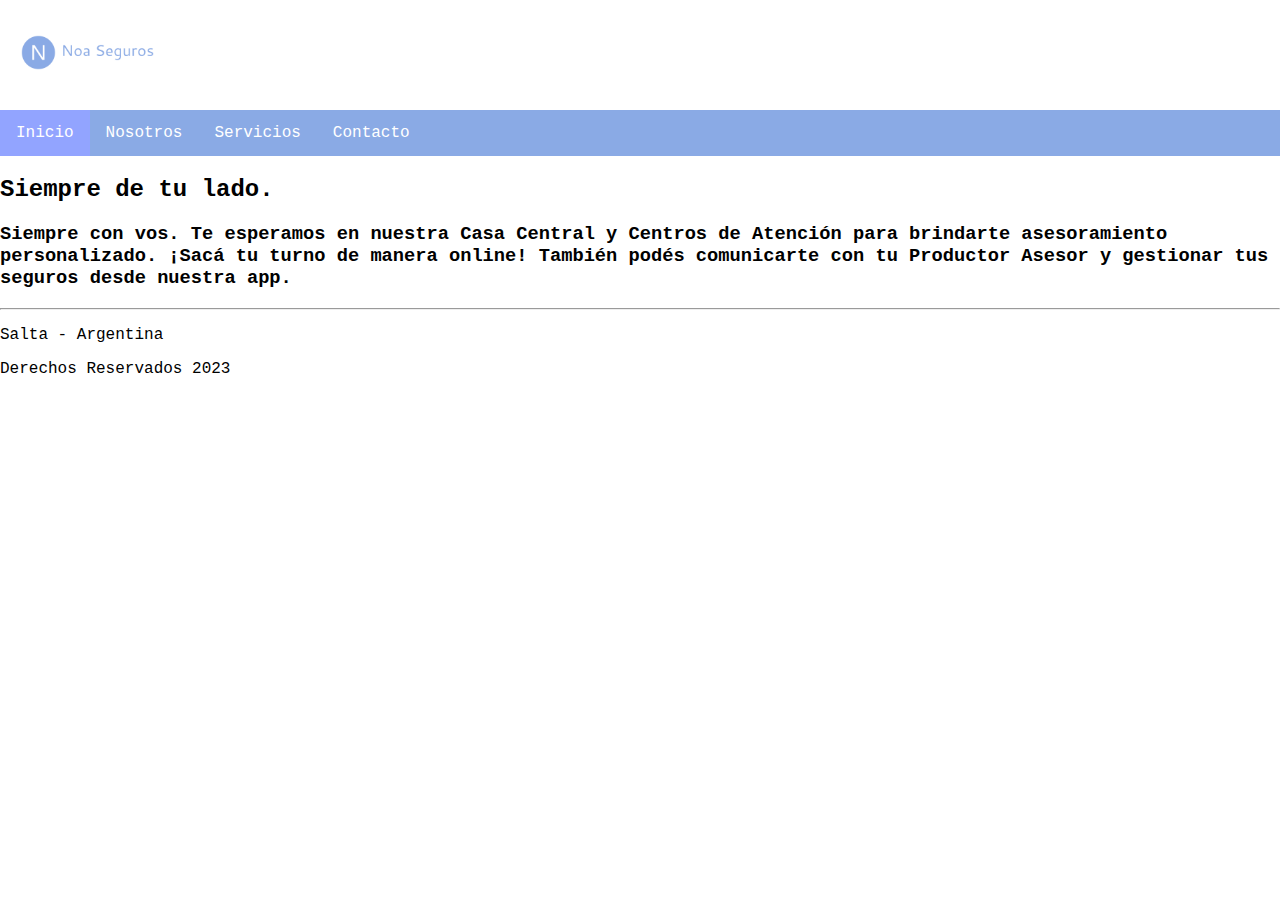
<file: index.html>
<!DOCTYPE html>
<html lang="en">
<head>
    <meta charset="UTF-8">
    <meta name="viewport" content="width=device-width, initial-scale=1.0">
    <link rel="stylesheet" href="/css/style.css">
    <title>Noa Seguros</title>
</head>
<body>
    <header>
        <img src="/img/logo2.png" alt="Noa Seguros" width="175">
        <nav>
            <ul>
                <li><a class="active" href="index.html">Inicio</a></li>
                <li><a href="nosotros.html">Nosotros</a></li>
                <li><a href="servicios.html">Servicios</a></li>
                <li><a href="contacto.html">Contacto</a></li>
            </ul>
            
        </nav>
    </header>
    <h2><strong>Siempre de tu lado.</strong></h2>
    <h3>Siempre con vos.
        Te esperamos en nuestra Casa Central y Centros de Atención para brindarte asesoramiento personalizado.
        ¡Sacá tu turno de manera online!
        También podés comunicarte con tu Productor Asesor y gestionar tus seguros desde nuestra app.
    </h3>
    <hr>
    <footer>
        <p>Salta - Argentina</p>
        <p>Derechos Reservados 2023</p>
    </footer>
    
</body>
</html>
</file>
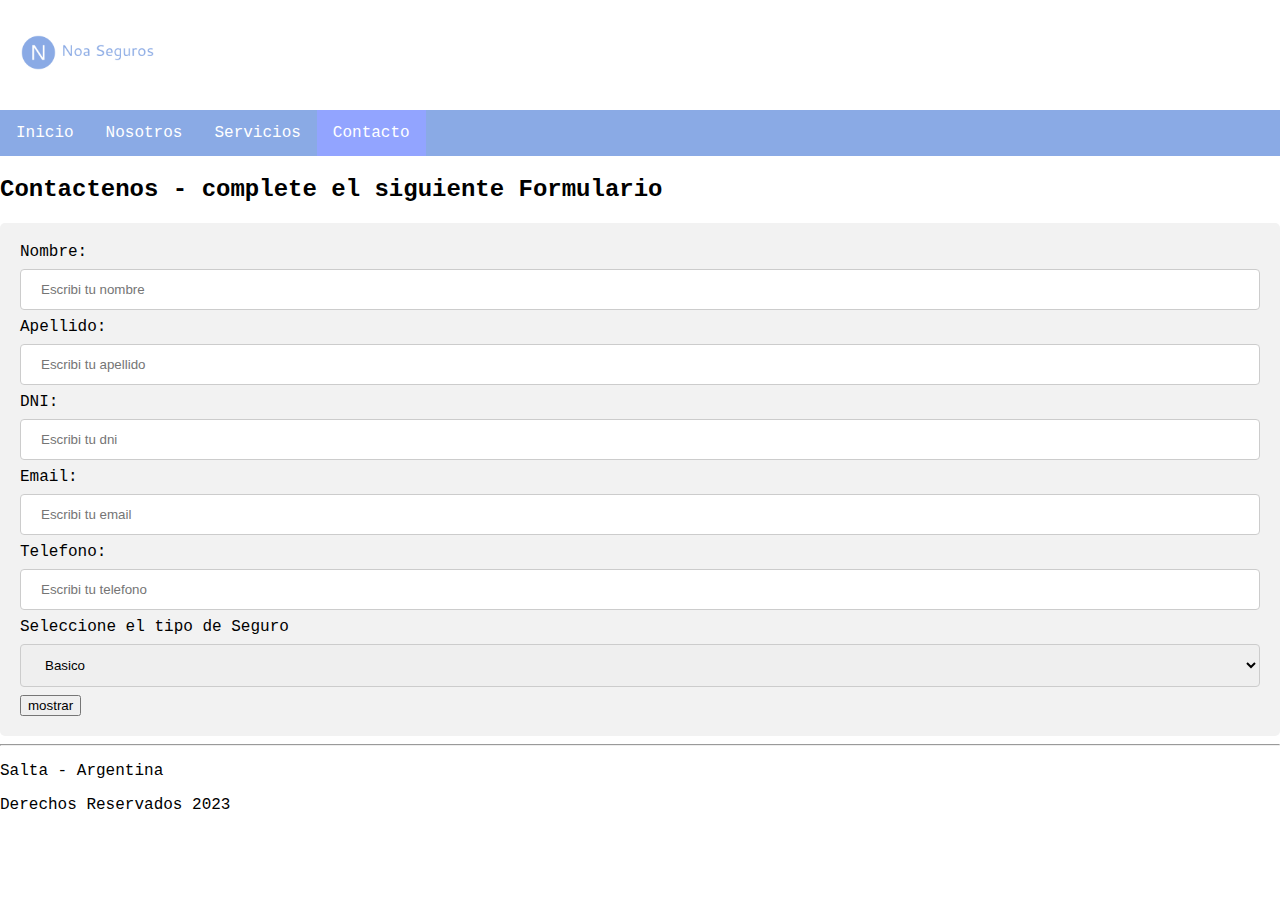
<file: contacto.html>
<!DOCTYPE html>
<html lang="en">
<head>
    <meta charset="UTF-8">
    <meta name="viewport" content="width=device-width, initial-scale=1.0">
    <link rel="stylesheet" href="/css/style.css">
    <title>Noa Seguros</title>
    <script>
        function mostrar()
        {
            var tiposeguro = document.getElementById("tiposeguro");

            if (tiposeguro.value =="Basico")
            {
                alert("Valor del Seguro 500");
                console.log(tiposeguro.value);
            } else 
                {
                    if (tiposeguro.value =="Intermedio")
                    {
                        alert("Valor del Seguro 1000");
                        console.log(tiposeguro.value);
                    } else {
                        if (tiposeguro.value =="Premiun");
                        {
                            alert("Valor del Seguro 1500");
                            console.log(tiposeguro.value);
                            
                        }
                    }
                }

        }  



    </script>


</head>
<body>
    <header>
        <img src="/img/logo2.png" alt="Noa Seguros" width="175">
        <nav>
            <ul>
                <li><a href="index.html">Inicio</a></li>
                <li><a href="nosotros.html">Nosotros</a></li>
                <li><a href="servicios.html">Servicios</a></li>
                <li><a class="active" href="contacto.html">Contacto</a></li>
            </ul>
            
        </nav>
    </header>
    <h2>Contactenos - complete el siguiente Formulario</h2>
    <div class="contenedor-formulario">
        <form>
            <label for="nombre">Nombre:</label>
            <input type="text" id="nombre" name="nombre" placeholder="Escribi tu nombre" requiered minlength = "6">
            <label for="apellido">Apellido:</label>
            <input type="text" id="apellido" name="apellido" placeholder="Escribi tu apellido" requiered minlength = "6">
            <label for="dni">DNI:</label>
            <input type="text" id="dni" name="dni" placeholder="Escribi tu dni" requiered minlength = "6">
            <label for="email">Email:</label>
            <input type="text" id="email" name="email" placeholder="Escribi tu email" requiered minlength = "6">
            <label for="telefono">Telefono:</label>
            <input type="text" id="telefono" name="telefono" placeholder="Escribi tu telefono" requiered minlength = "6">
            <label for="tiposeguro"> Seleccione el tipo de Seguro</label>
            <select name="tiposeguro" id="tiposeguro">
                <option value="Basico">Basico</option>
                <option value="Intermedio">Intermedio</option>
                <option value="Premiun">Premiun</option>

            </select>
            <input type="button" onclick="mostrar();" value="mostrar">
                


        </form>
    </div>
     <hr>
    <footer>
        <p>Salta - Argentina</p>
        <p>Derechos Reservados 2023</p>
    </footer>
    
</body>
</html>
</file>
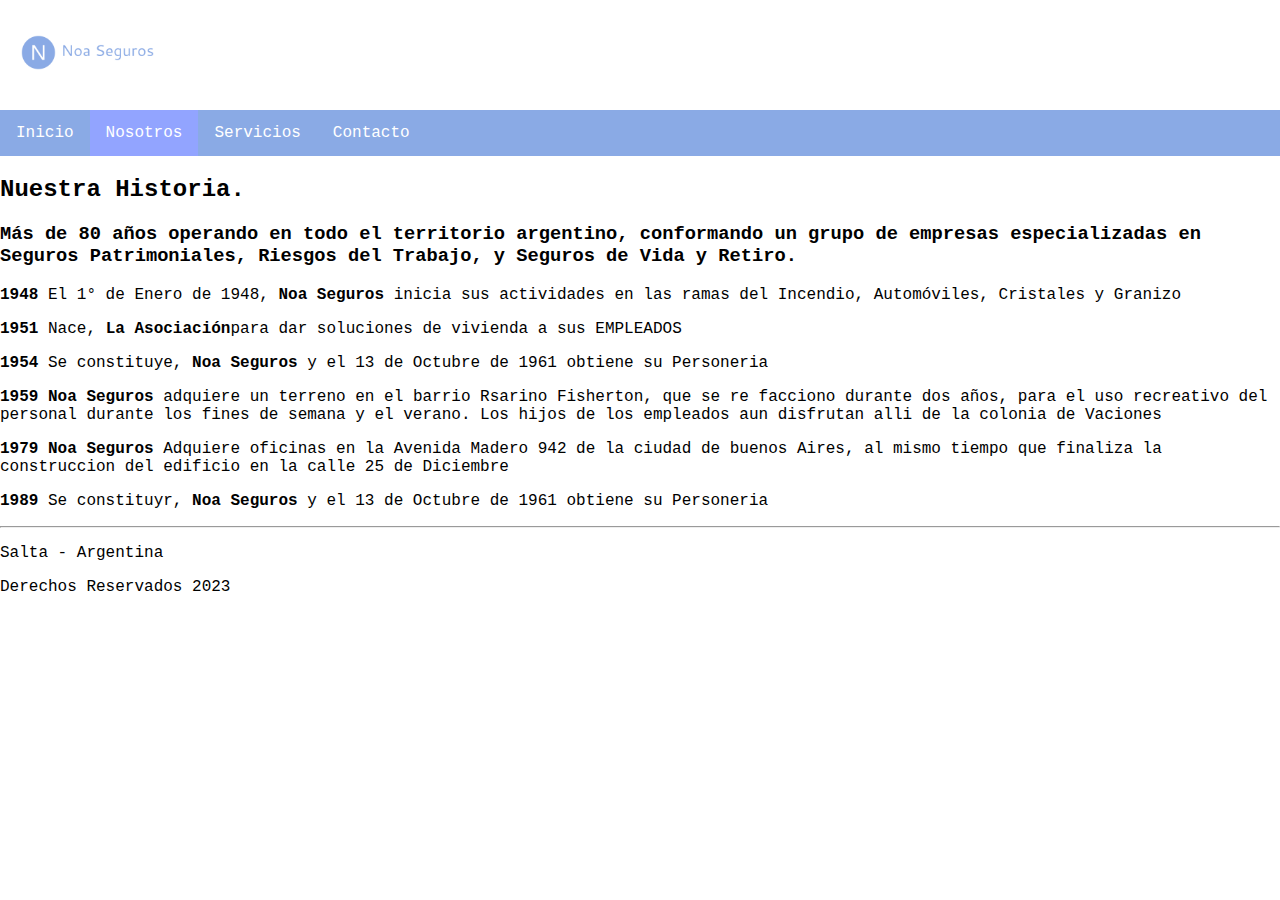
<file: nosotros.html>
<!DOCTYPE html>
<html lang="en">
<head>
    <meta charset="UTF-8">
    <meta name="viewport" content="width=device-width, initial-scale=1.0">
    <link rel="stylesheet" href="/css/style.css">
    <title>Noa Seguros</title>
</head>
<body>
    <header>
        <img src="/img/logo2.png" alt="Noa Seguros" width="175">
        <nav>
            <ul>
                <li><a href="index.html">Inicio</a></li>
                <li><a class="active"href="nosotros.html">Nosotros</a></li>
                <li><a href="servicios.html">Servicios</a></li>
                <li><a href="contacto.html">Contacto</a></li>
            </ul>
            
        </nav>
    </header>
    <h2><strong>Nuestra Historia.</strong></h2>
    <h3>Más de 80 años operando en todo el territorio argentino, conformando un grupo de empresas especializadas en Seguros Patrimoniales, Riesgos del Trabajo, y Seguros de Vida y Retiro.
    </h3>
    <p><strong>1948</strong> El 1° de Enero de  1948, <strong>Noa Seguros </strong> inicia sus actividades en las ramas del Incendio, Automóviles, Cristales y Granizo</p>
    <p><strong>1951</strong> Nace, <strong>La Asociación</strong>para dar soluciones de vivienda a sus EMPLEADOS</p>
    <p><strong>1954</strong> Se constituye, <strong>Noa Seguros </strong>y el 13 de Octubre de 1961 obtiene su Personeria </p>
    <p><strong>1959</strong><strong> Noa Seguros </strong>adquiere un terreno en el barrio Rsarino Fisherton, que se re facciono durante dos años, para el uso recreativo del personal durante los fines de semana y el verano. Los hijos de los empleados aun disfrutan alli de la colonia de Vaciones </p>
    <p><strong>1979</strong><strong> Noa Seguros </strong>Adquiere oficinas en la Avenida Madero 942 de la ciudad de buenos Aires, al mismo tiempo que finaliza la construccion del edificio en la calle 25 de Diciembre  </p>
    <p><strong>1989</strong> Se constituyr, <strong>Noa Seguros </strong>y el 13 de Octubre de 1961 obtiene su Personeria </p>
    


    <hr>
    <footer>
        <p>Salta - Argentina</p>
        <p>Derechos Reservados 2023</p>
    </footer>
    
</body>
</html>
</file>
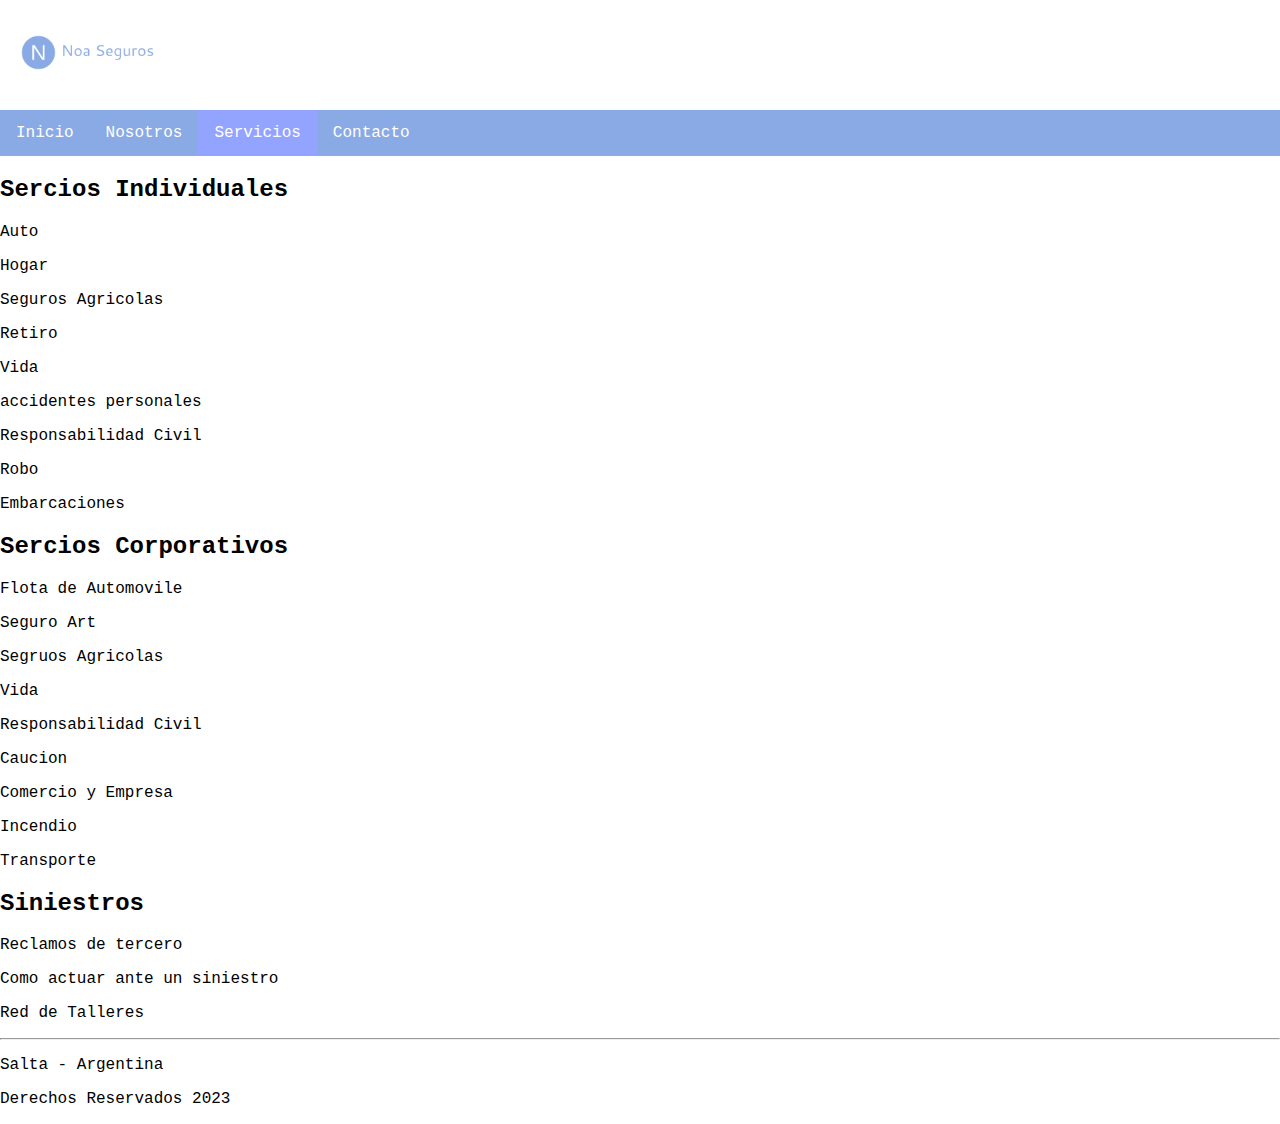
<file: servicios.html>
<!DOCTYPE html>
<html lang="en">
<head>
    <meta charset="UTF-8">
    <meta name="viewport" content="width=device-width, initial-scale=1.0">
    <link rel="stylesheet" href="/css/style.css">
    <title>Noa Seguros</title>
</head>
<body>
    <header>
        <img src="/img/logo2.png" alt="Noa Seguros" width="175">
        <nav>
            <ul>
                <li><a href="index.html">Inicio</a></li>
                <li><a href="nosotros.html">Nosotros</a></li>
                <li><a class="active" href="servicios.html">Servicios</a></li>
                <li><a href="contacto.html">Contacto</a></li>
            </ul>
            
        </nav>
    </header>
    <h2><strong>Sercios Individuales</strong></h2>
        <p>Auto</p>
        <p>Hogar</p>
        <p>Seguros Agricolas</p>
        <p>Retiro</p>
        <p>Vida</p>
        <p>accidentes personales</p>
        <p>Responsabilidad Civil</p>
        <p>Robo</p>
        <p>Embarcaciones</p>
     <h2><strong>Sercios Corporativos</strong></h2>
        <p>Flota de Automovile</p>
        <p>Seguro Art</p>
        <p>Segruos Agricolas</p>
        <p>Vida</p>
        <p>Responsabilidad Civil</p>
        <p>Caucion</p>
        <p>Comercio y Empresa</p>
        <p>Incendio</p>
        <p>Transporte</p>
     <h2><strong>Siniestros</strong></h2>
        <p>Reclamos de tercero</p>
        <p>Como actuar ante un siniestro</p>
        <p>Red de Talleres</p>
        
     <hr>
    <footer>
        <p>Salta - Argentina</p>
        <p>Derechos Reservados 2023</p>
    </footer>
    
</body>
</html>
</file>
<file: css/style.css>
body {
    font-family: "Lucida Console", "Courier New", monospace;
    background: rgb(255, 255, 255)
    padding: 0;
    margin: 0;
}
ul {
    list-style-type: none;
    margin: 0;
    padding: 0;
    overflow: hidden;
    background-color: rgb(138, 170, 229);
}
li {
    float: left;
}

li a {
    display: block;
    color: white;
    text-align: center;
    padding: 14px 16px;
    text-decoration: none;
}

li a:hover:not(.active) {
    background-color: #111;
}

.active {
    background-color: #92a4ff;
}

input[type=text],
        input[type=email],
        textarea,
        select {
            width: 100%;
            padding: 12px 20px;
            margin: 8px 0;
            display: inline-block;
            border: 1px solid #ccc;
            border-radius: 4px;
            box-sizing: border-box;
        }

        input[type=submit] {
            width: 100%;
            background-color: #4CAF50;
            color: white;
            padding: 14px 20px;
            margin: 8px 0;
            border: none;
            border-radius: 4px;
            cursor: pointer;
        }

        input[type=submit]:hover {
            background-color: #45a049;
        }

        div.contenedor-formulario {
            border-radius: 5px;
            background-color: #f2f2f2;
            padding: 20px;
        }
</file>
